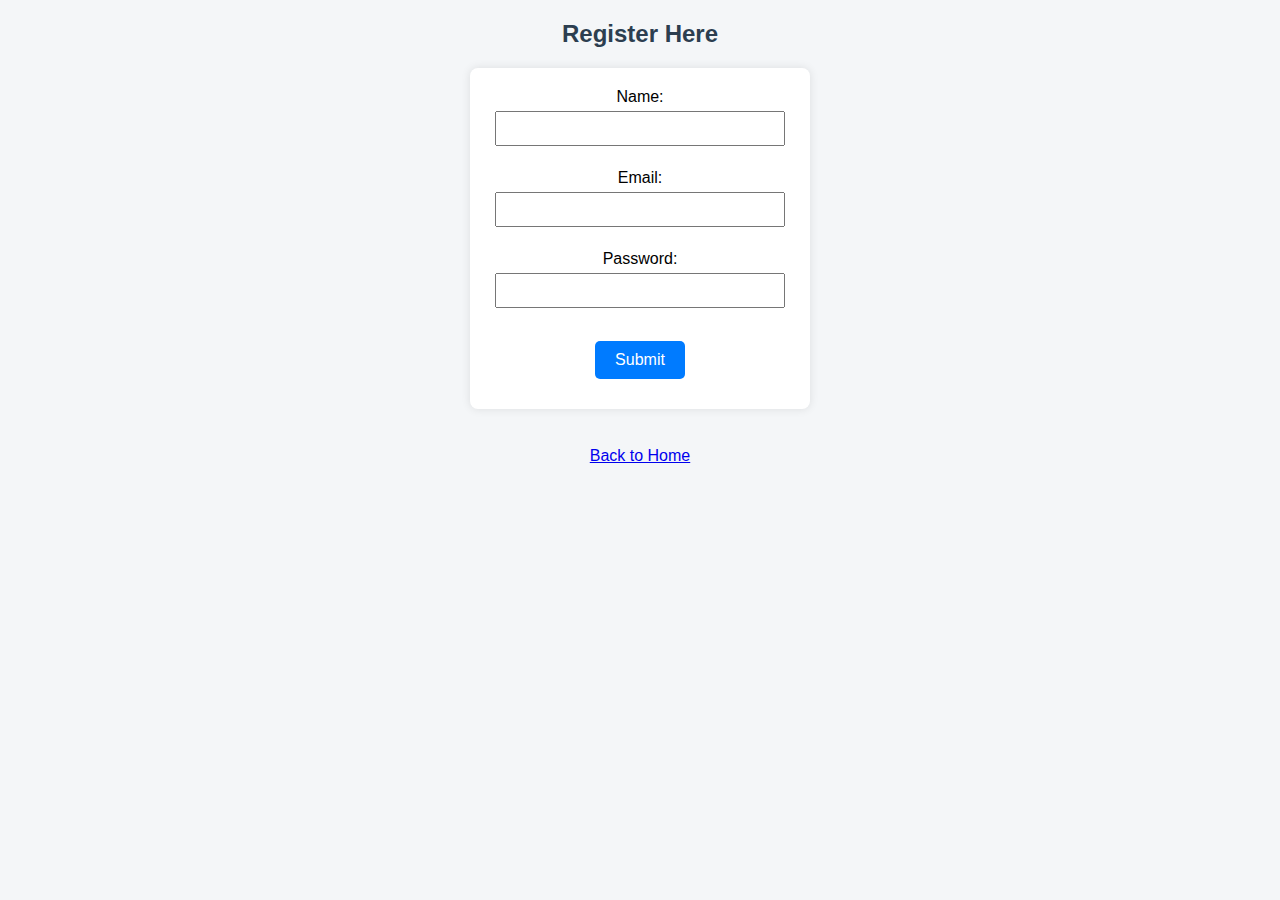
<file: register.html>
<!doctype html>
<html>
<head>
    <title>Register</title>
    <link rel="stylesheet" href="style.css">
</head>
<body>
    <h2>Register Here</h2>
    <form>
        <label>Name:</label><br>
        <input type="text"><br><br>

        <label>Email:</label><br>
        <input type="email"><br><br>

        <label>Password:</label><br>
        <input type="password"><br><br>

        <button type="submit">Submit</button>
    </form>

    <br>
    <a href="index.html">Back to Home</a>
</body>
</html>
</file>
<file: style.css>
body {
    font-family: Arial, sans-serif;
    background-color: #f4f6f8;
    text-align: center;
    margin: 0;
    padding: 0;
}

h1, h2 {
    color: #2c3e50;
}

p {
    color: #555;
}

button {
    background-color: #007bff;
    color: white;
    border: none;
    padding: 10px 20px;
    margin: 10px;
    cursor: pointer;
    border-radius: 5px;
    font-size: 16px;
}

button:hover {
    background-color: #0056b3;
}

form {
    background-color: white;
    width: 300px;
    margin: 20px auto;
    padding: 20px;
    border-radius: 8px;
    box-shadow: 0 0 10px rgba(0,0,0,0.1);
}

input {
    width: 90%;
    padding: 8px;
    margin: 5px 0;
}
</file>
